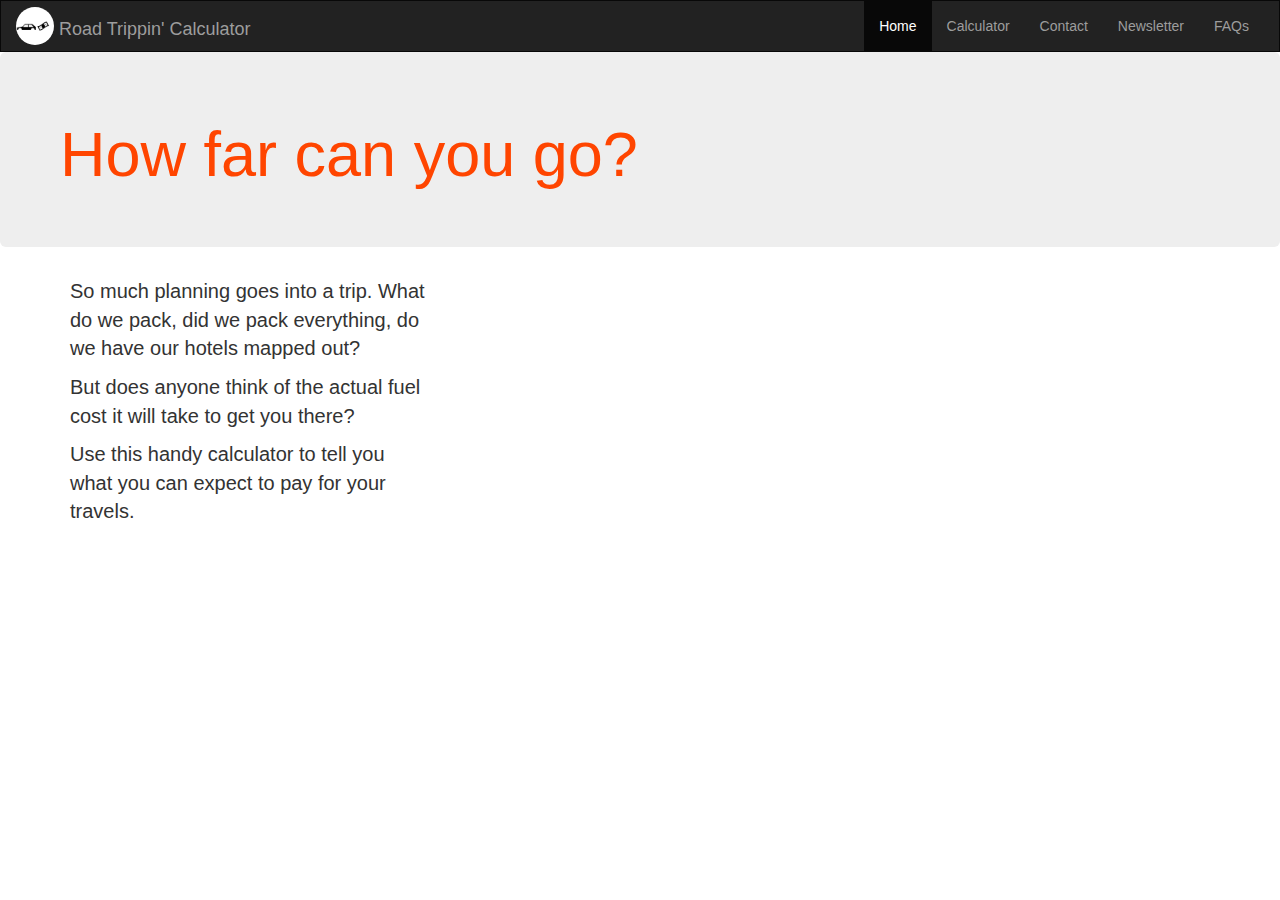
<file: Project1/index.html>
<!DOCTYPE HTML>
<html>
  <head>
    <link rel="stylesheet" href="css/styles.css">
    <title>Road Trippin' Calculator</title>
    <link href="https://maxcdn.bootstrapcdn.com/bootstrap/3.3.6/css/bootstrap.min.css" rel="stylesheet" type="text/css">
    <meta name="viewport" content="width=device-width, initial-scale=1">
  </head>
  <body>

      <nav class="navbar navbar-default navbar-inverse" style="margin-bottom:0;border-radius:0;">
          <div class="container-fluid">
              <!-- Brand and toggle get grouped for better mobile display -->
              <div class="navbar-header">
                  <button type="button" class="navbar-toggle collapsed" data-toggle="collapse" data-target="#bs-example-navbar-collapse-1" aria-expanded="false">
                      <span class="sr-only">Toggle navigation</span>
                      <span class="icon-bar"></span>
                      <span class="icon-bar"></span>
                      <span class="icon-bar"></span>
                      <span class="icon-bar"></span>
                  </button>
                  <a class="navbar-brand" href="calculator.html">
                      <img class="logo" src="css/projlogo.png" />
                      <span>Road Trippin' Calculator</span>
                  </a>
              </div>
              <!-- Collect the nav links, forms, and other content for toggling -->
              <div class="collapse navbar-collapse" id="bs-example-navbar-collapse-1">
                  <ul class="nav navbar-nav navbar-right">
                      <li class="active"><a href="index.html">Home</a></li>
                      <li><a href="calculator.html">Calculator</a></li>
                      <li><a href="contact.html">Contact</a></li>
                      <li><a href="news.html">Newsletter</a></li>
                      <li><a href="faq.html">FAQs</a></li>
                  </ul>
              </div><!-- /.navbar-collapse -->
          </div><!-- /.container-fluid -->
      </nav>
      <div class="container-fluid">
          <div class="row">
              <div class="jumbotron">
                  <h1 style="color:orangered">How far can you go?</h1>
              </div>
          </div>
      </div>

      <div class="container">
          <div class="row">
              <div class="col-md-4">
                  <p>So much planning goes into a trip. What do we pack, did we pack everything, do we have our hotels mapped out?</p>
                  <p>But does anyone think of the actual fuel cost it will take to get you there?</p><p>
                      Use this handy calculator to tell
                      you what you can expect to pay for your travels.
                  </p>
              </div>
          </div>
      </div>
      <script src="http://code.jquery.com/jquery-1.11.1.min.js"></script>
      <script src="http://jquery-ui.min.js"></script>
      <script src="https://maxcdn.bootstrapcdn.com/bootstrap/3.3.6/js/bootstrap.min.js"></script>
  </body>
    </html>
</file>
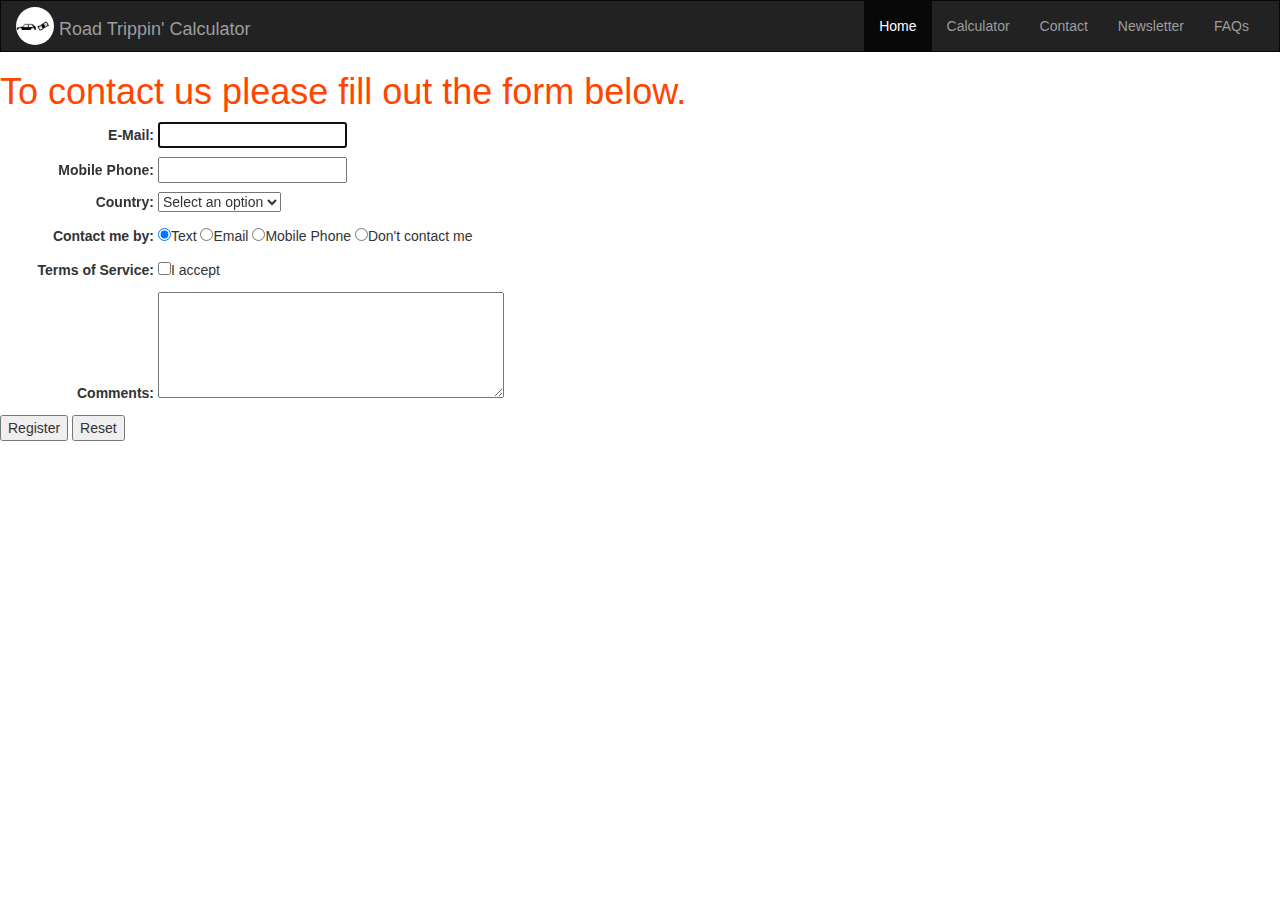
<file: Project1/contact.html>
<!DOCTYPE HTML>
<html>
  <head>
    <link rel="stylesheet" href="css/styles.css">
    <title>Contact Us</title>
    <link href="https://maxcdn.bootstrapcdn.com/bootstrap/3.3.6/css/bootstrap.min.css" rel="stylesheet" type="text/css">
    <meta name="viewport" content="width=device-width, initial-scale=1">
    <script type="text/javascript" src="contact.js"></script>
  </head>
  <body>
      
<nav class="navbar navbar-default navbar-inverse" style="margin-bottom:0;border-radius:0;">
  <div class="container-fluid">
    <!-- Brand and toggle get grouped for better mobile display -->
    <div class="navbar-header">
      <button type="button" class="navbar-toggle collapsed" data-toggle="collapse" data-target="#bs-example-navbar-collapse-1" aria-expanded="false">
        <span class="sr-only">Toggle navigation</span>
        <span class="icon-bar"></span>
        <span class="icon-bar"></span>
        <span class="icon-bar"></span>
        <span class="icon-bar"></span>
      </button>    
      <a class="navbar-brand" href="calculator.html">
          <img class="logo" src="css/projlogo.png"/>
          <span>Road Trippin' Calculator</span>
        </a>
    </div>

    <!-- Collect the nav links, forms, and other content for toggling -->
    <div class="collapse navbar-collapse" id="bs-example-navbar-collapse-1">
        <ul class="nav navbar-nav navbar-right">
          <li class="active"><a href="index.html">Home</a></li>
          <li><a href="calculator.html">Calculator</a></li>
          <li><a href="contact.html">Contact</a></li>
          <li><a href="news.html">Newsletter</a></li>
          <li><a href="faq.html">FAQs</a></li>
        </ul>
      </div><!-- /.navbar-collapse -->
    </div><!-- /.container-fluid -->
  </nav>
  <main>
    <h1 style = "color:orangered">To contact us please fill out the form below.</h1>
    <form action="contact_thanks.html" method="get"
        name="registration_form" id="registration_form">
    
        <label for="email_address">E-Mail:</label>
            <input type="text" name="email_address" id="email_address">
            <br>
        <label for="phone">Mobile Phone:</label>
            <input type="text" name="phone" id="phone">
            <br>
        <label for="country">Country:</label>
            <select name="country" id="country">
            	<option value="">Select an option</option>
                <option>USA</option>
                <option>Canada</option>
                <option>Mexico</option>
            </select>
            <br>
        <label>Contact me by:</label>         
            <input type="radio" name="contact" id="text" value="text" checked>Text
            <input type="radio" name="contact" id="email" value="email">Email
            <input type="radio" name="contact" id="phone" value="phone">Mobile Phone
            <input type="radio" name="contact" id="none" value="none">Don't contact me
        <br>
        <label>Terms of Service:</label>
            <input type="checkbox" name="terms" id="terms" value="yes">I accept
            <br>
        <label for="comment">Comments:</label>
        <textarea name="comment" id="comment" rows="5" cols="40"></textarea><br>     
        <input type="button" id="register" value="Register">
        <input type="button" id="reset_form" value="Reset">
    </form>
    <h2 id="registration_header">&nbsp;</h2>
    <table id="registration_info"></table>
</main>
</html>
</file>
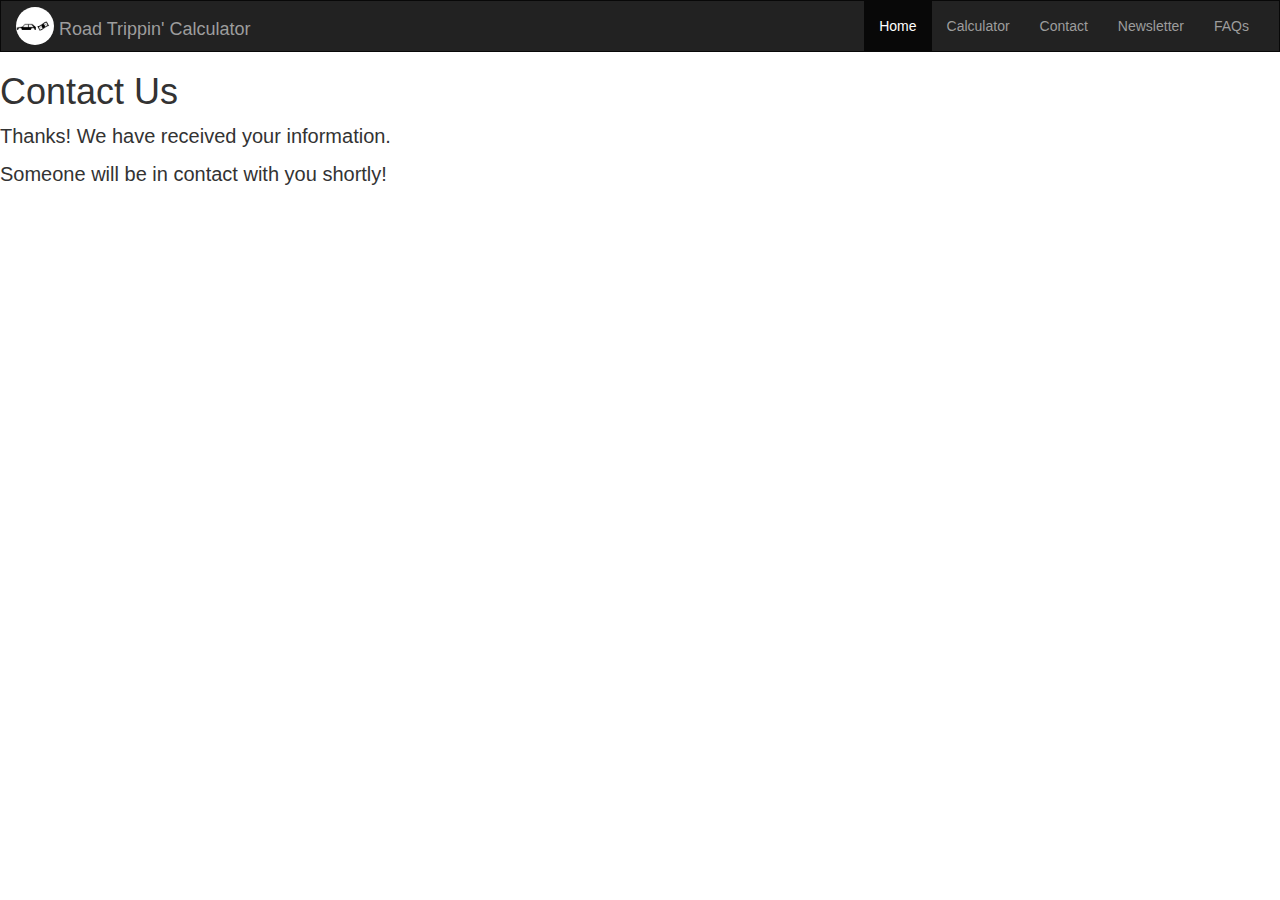
<file: Project1/contact_thanks.html>
<!DOCTYPE HTML>
<html>
  <head>
    <link rel="stylesheet" href="css/styles.css">
    <title>Contact Us</title>
    <link href="https://maxcdn.bootstrapcdn.com/bootstrap/3.3.6/css/bootstrap.min.css" rel="stylesheet" type="text/css">
    <meta name="viewport" content="width=device-width, initial-scale=1">
    <script type="text/javascript" src="contact.js"></script>
  </head>
  <body>

<nav class="navbar navbar-default navbar-inverse" style="margin-bottom:0;border-radius:0;">
  <div class="container-fluid">
    <!-- Brand and toggle get grouped for better mobile display -->
    <div class="navbar-header">
      <button type="button" class="navbar-toggle collapsed" data-toggle="collapse" data-target="#bs-example-navbar-collapse-1" aria-expanded="false">
        <span class="sr-only">Toggle navigation</span>
        <span class="icon-bar"></span>
        <span class="icon-bar"></span>
        <span class="icon-bar"></span>
        <span class="icon-bar"></span>
      </button>    
      <a class="navbar-brand" href="calculator.html">
          <img class="logo" src="css/projlogo.png"/>
          <span>Road Trippin' Calculator</span>
        </a>
    </div>

    <!-- Collect the nav links, forms, and other content for toggling -->
    <div class="collapse navbar-collapse" id="bs-example-navbar-collapse-1">
        <ul class="nav navbar-nav navbar-right">
          <li class="active"><a href="index.html">Home</a></li>
          <li><a href="calculator.html">Calculator</a></li>
          <li><a href="contact.html">Contact</a></li>
          <li><a href="news.html">Newsletter</a></li>
          <li><a href="faq.html">FAQs</a></li>
        </ul>
      </div><!-- /.navbar-collapse -->
    </div><!-- /.container-fluid -->
  </nav>
    <main>
        <h1>Contact Us</h1>
        <p>Thanks! We have received your information.</p>
        <p>Someone will be in contact with you shortly!</p>
    </main>
</body>
</html>
</file>
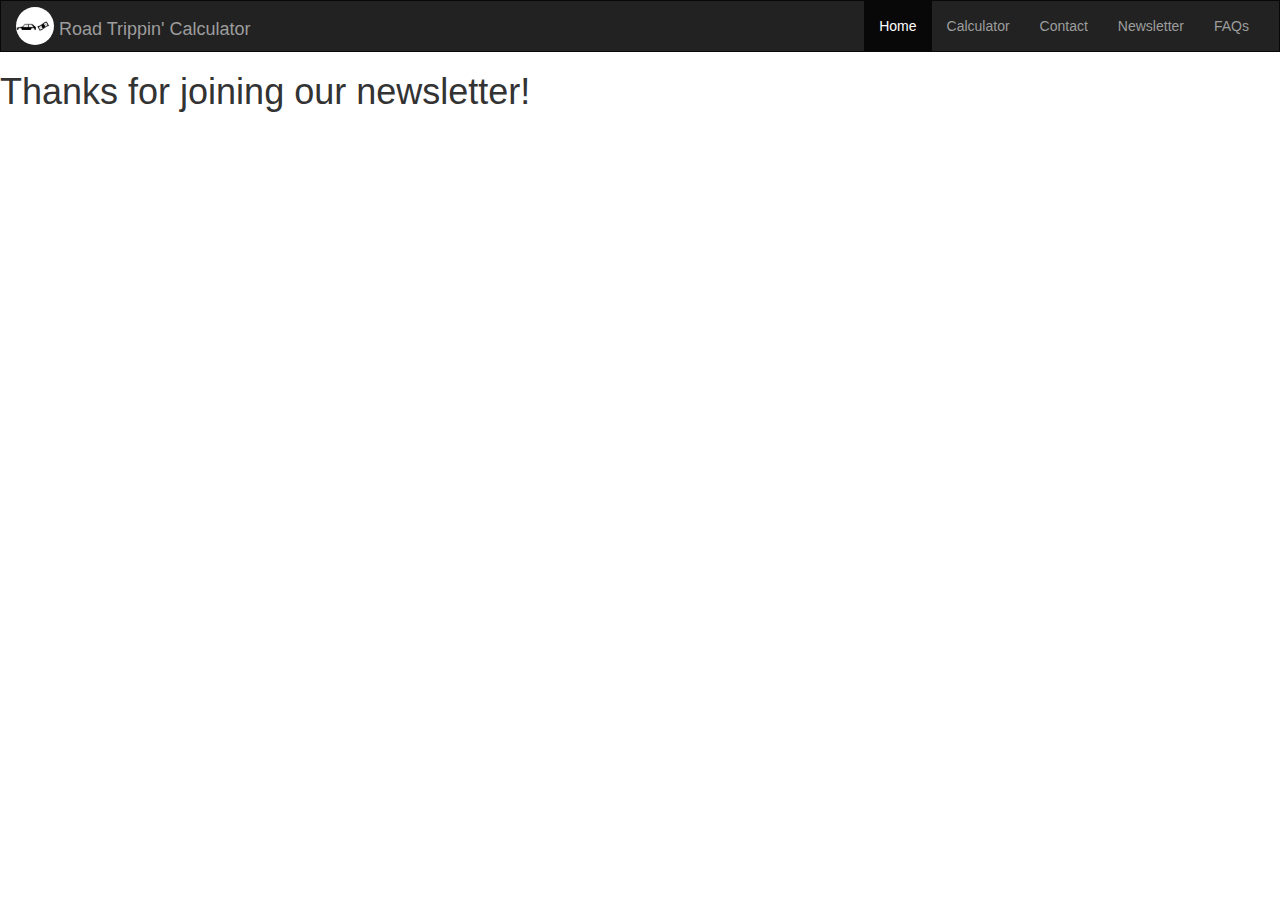
<file: Project1/join.html>
<!DOCTYPE HTML>
<html>
<head>
    <link rel="stylesheet" href="css/styles.css">
    <title>Road Trippin' Calculator</title>
    <link href="https://maxcdn.bootstrapcdn.com/bootstrap/3.3.6/css/bootstrap.min.css" rel="stylesheet" type="text/css">
    <meta name="viewport" content="width=device-width, initial-scale=1">
    <title>Thanks for joining</title> 
</head>

<body>
        <nav class="navbar navbar-default navbar-inverse" style="margin-bottom:0;border-radius:0;">
        <div class="container-fluid">
          <!-- Brand and toggle get grouped for better mobile display -->
          <div class="navbar-header">
            <button type="button" class="navbar-toggle collapsed" data-toggle="collapse" data-target="#bs-example-navbar-collapse-1" aria-expanded="false">
              <span class="sr-only">Toggle navigation</span>
              <span class="icon-bar"></span>
              <span class="icon-bar"></span>
              <span class="icon-bar"></span>
              <span class="icon-bar"></span>
            </button>    
            <a class="navbar-brand" href="calculator.html">
                <img class="logo" src="css/projlogo.png"/>
                <span>Road Trippin' Calculator</span>
              </a>
          </div>
      
          <!-- Collect the nav links, forms, and other content for toggling -->
          <div class="collapse navbar-collapse" id="bs-example-navbar-collapse-1">
              <ul class="nav navbar-nav navbar-right">
                <li class="active"><a href="index.html">Home</a></li>
                <li><a href="calculator.html">Calculator</a></li>
                <li><a href="contact.html">Contact</a></li>
                <li><a href="news.html">Newsletter</a></li>
                <li><a href="faq.html">FAQs</a></li>
              </ul>
            </div><!-- /.navbar-collapse -->
          </div><!-- /.container-fluid -->
        </nav>
    <main>
        <h1>Thanks for joining our newsletter!</h1>       
    </main>
    <script src="http://code.jquery.com/jquery-1.11.1.min.js"></script>
    <script src="https://maxcdn.bootstrapcdn.com/bootstrap/3.3.6/js/bootstrap.min.js"></script>
</body>
</html>
</file>
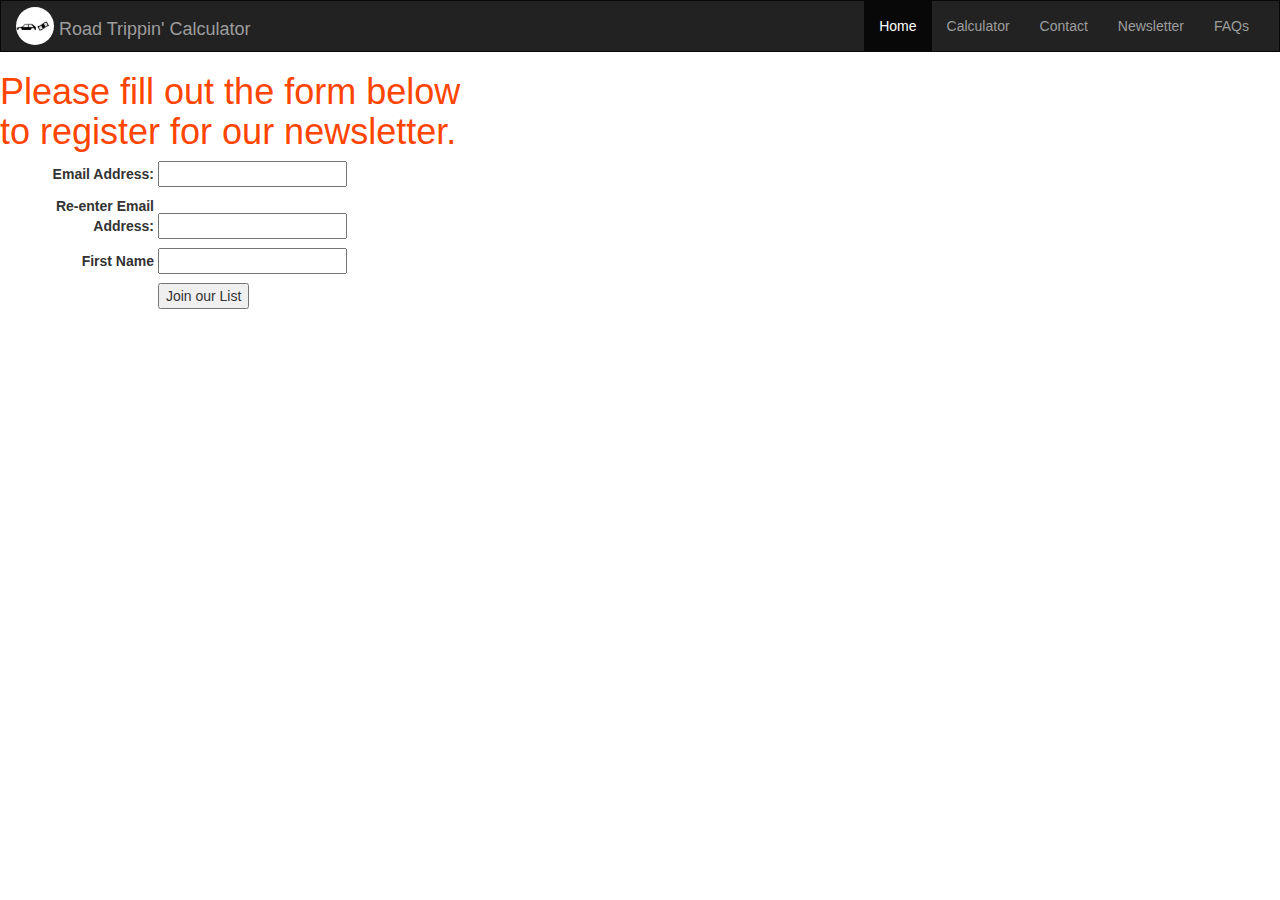
<file: Project1/news.html>
<!DOCTYPE HTML>
<html>
  <head>
    <link rel="stylesheet" href="css/styles.css">
    <title>Road Trippin' Calculator</title>
    <link href="https://maxcdn.bootstrapcdn.com/bootstrap/3.3.6/css/bootstrap.min.css" rel="stylesheet" type="text/css">
    <meta name="viewport" content="width=device-width, initial-scale=1">
    <script src="email_list.js"></script>
  </head>
  <body>

<nav class="navbar navbar-default navbar-inverse" style="margin-bottom:0;border-radius:0;">
  <div class="container-fluid">
    <!-- Brand and toggle get grouped for better mobile display -->
    <div class="navbar-header">
      <button type="button" class="navbar-toggle collapsed" data-toggle="collapse" data-target="#bs-example-navbar-collapse-1" aria-expanded="false">
        <span class="sr-only">Toggle navigation</span>
        <span class="icon-bar"></span>
        <span class="icon-bar"></span>
        <span class="icon-bar"></span>
        <span class="icon-bar"></span>
      </button>    
      <a class="navbar-brand" href="calculator.html">
          <img class="logo" src="css/projlogo.png"/>
          <span>Road Trippin' Calculator</span>
        </a>
    </div>

    <!-- Collect the nav links, forms, and other content for toggling -->
    <div class="collapse navbar-collapse" id="bs-example-navbar-collapse-1">
        <ul class="nav navbar-nav navbar-right">
          <li class="active"><a href="index.html">Home</a></li>
          <li><a href="calculator.html">Calculator</a></li>
          <li><a href="contact.html">Contact</a></li>
          <li><a href="news.html">Newsletter</a></li>
          <li><a href="faq.html">FAQs</a></li>
        </ul>
      </div><!-- /.navbar-collapse -->
    </div><!-- /.container-fluid -->
  </nav>
  <main>
    <h1 style = "color: orangered">Please fill out the form below<br>to register for our newsletter.</h1>
    <form id="email_form" name="email_form" action="join.html" method="get">
        <label for="email_address1">Email Address:</label>
        <input type="text" id="email_address1" name="email_address1"><br>

        <label for="email_address2">Re-enter Email Address:</label>
        <input type="text" id="email_address2" name="email_address2"><br>

        <label for="first_name">First Name</label>
        <input type="text" id="first_name" name="first_name"><br>

        <label>&nbsp;</label>
        <input type="button" id="join_list" value="Join our List">
    </form>
</main>
<script src="http://code.jquery.com/jquery-1.11.1.min.js"></script>
<script src="https://maxcdn.bootstrapcdn.com/bootstrap/3.3.6/js/bootstrap.min.js"></script>
</body>
</html>
</file>
<file: Project1/css/styles.css>
.jumbotron{
    margin-bottom: 0;
    background-position: 0% 25%;
    background-size: cover;
    background-repeat: no-repeat;
    color: white;
}
/* body {
    font-family: Arial, Helvetica, sans-serif;
    background-color: white;
    margin: 0 auto;
    width: 500px;
    border: 3px solid blue;
    padding: 0 2em 1em;
} */

h1 {
	color: orangered;
}

label {
	/* float: left; */
    width: 11em;
    text-align: right;
    padding-bottom: .5em;
}
input {
    margin-left: 1em;
    margin-bottom: .5em;
}
#mpg {
	background-color: #eee;
}
p {
    font-family: Arial, Helvetica, sans-serif;
    font-size: 20px;
}

.logo{
    display: inline!important;
    height: 38px;
    background: white;
    border-radius: 50px;
    margin-top: -9px;
}

.ui-state-active {
    background: orangered;
}
</file>
